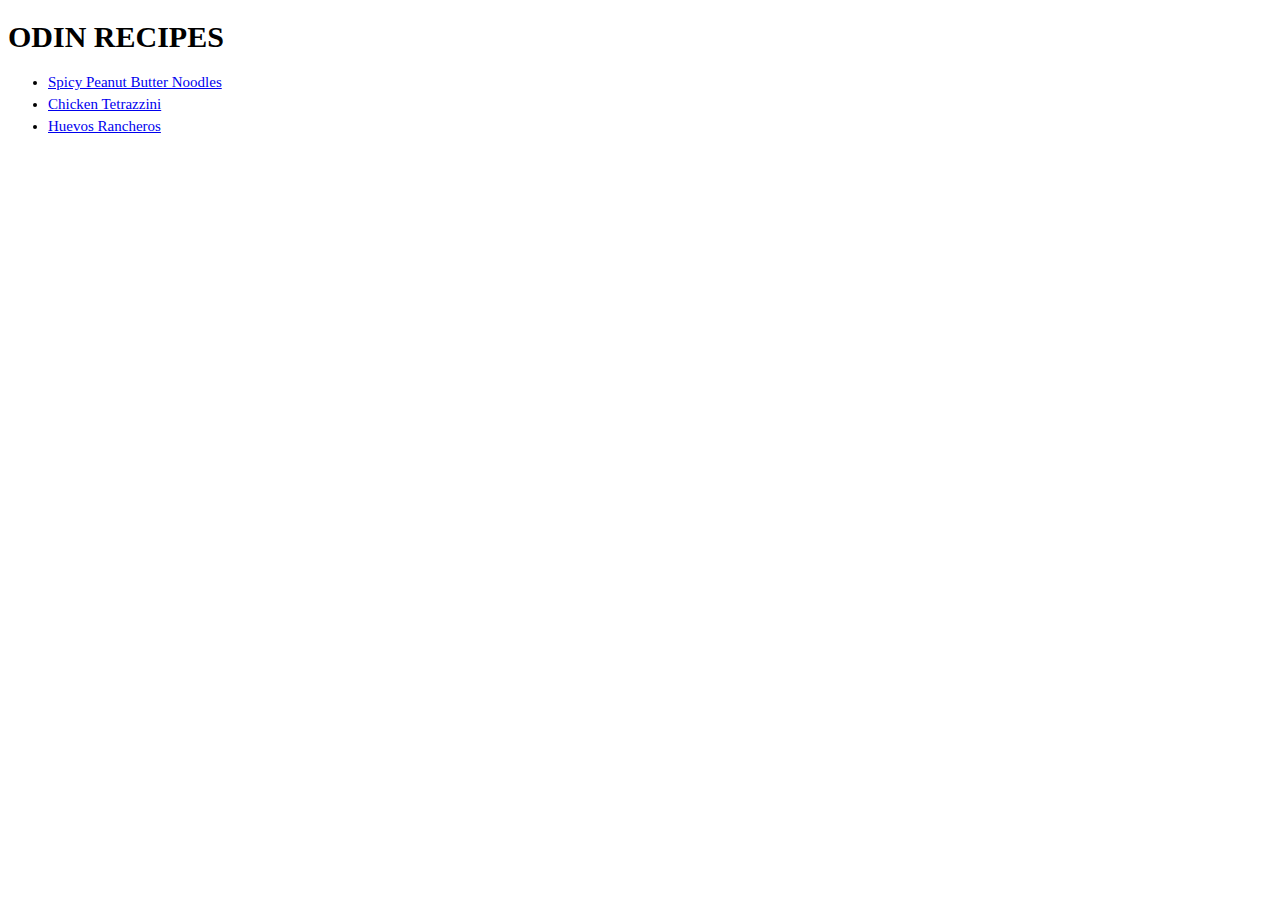
<file: index.html>
<!DOCTYPE html>
<html lang="en">
<head>
    <meta charset="UTF-8">
    <meta name="viewport" content="width=device-width, initial-scale=1.0">
    <title>Odin Recipes</title>
    <link rel="stylesheet" href="style.css">
</head>

<body>
    <h1>Odin Recipes</h1>
    <ul>
        <li><a href="recipes/spicy_peanut_butter_noodles.html">Spicy Peanut Butter Noodles</a></li>
        <li><a href="recipes/chicken_tetrazzini.html">Chicken Tetrazzini</a></li>
        <li><a href="recipes/huevos_rancheros.html">Huevos Rancheros</a></li>
    </ul>
</body>
</html>
</file>
<file: style.css>
* {
    font-family: 'Times New Roman', Times, serif;
}

body {
    margin-top: 20px;
    margin-bottom: 30px;
}

h1 {
    text-transform: uppercase;
    font-size: 30px;
}

h2 {
    font-size: 24px;
    text-decoration: underline;
}

h4 {
    font-size: 16px;
}

h2, h4 {
    margin: 20px 0px 10px 0px;
}

li {
   padding-bottom: 5px; 
}

p, li {
    font-size: 15px;
}

p, ul, ol {
    margin: 5px 0px 0px 0px;
}
</file>
